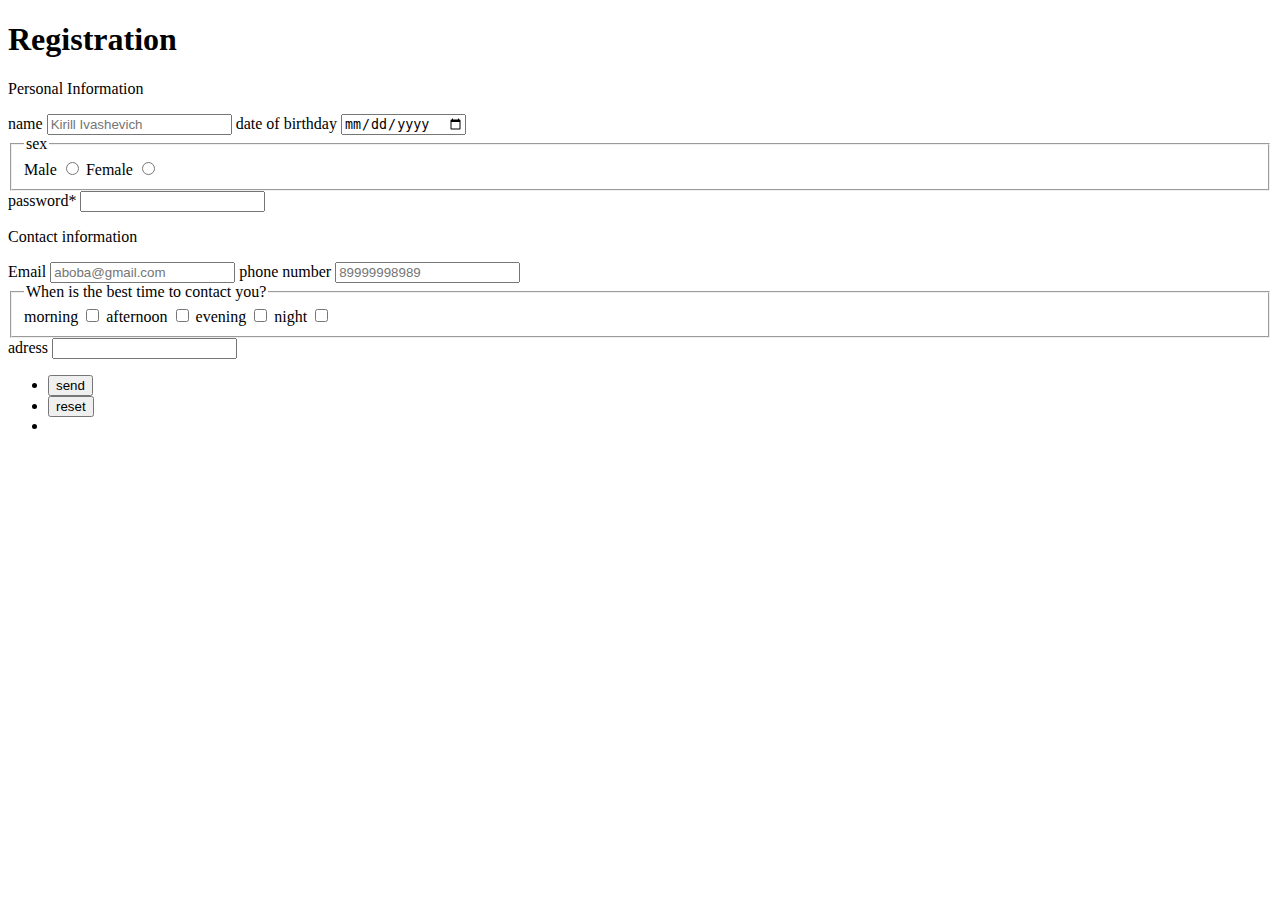
<file: Get_zapros/get.html>
<!DOCTYPE html>
<html lang="en">
<head>
    <meta charset="UTF-8">
    <meta name="viewport" content="width=device-width, initial-scale=1.0">
    <title>Document</title>
</head>
<body>
    <div class="form__wrapper">
        <h1 class="form__headline">Registration</h1>
        <form action="get.php" method="post" class="form">
            <div class="form__personal">
                <p class="personal__headline">Personal Information</p>
                <label class="form__label__name">name
                    <input class="form__input__name" name="name" type="text" placeholder="Kirill Ivashevich">
                </label>
                <label class="form__label__date">date of birthday
                    <input class="form__input__date" type="date">
                </label>
                <fieldset class="form__fieldlist__sex">
                    <legend class="form__legend__sex">sex</legend>
                    <label class="form__label__sex">Male
                        <input type="radio" value="Male" name="sex" class="form__input-sexbutton">
                    </label>
                    <label class="form__label__sex">Female
                        <input type="radio" value="Female" name="sex" class="form__input-sexbutton">
                    </label>
                </fieldset>
                <label class="form__label__password">password<span class="red__inscription">*</span>
                    <input class="form__input__password" type="password">
                </label>
            </div>
            <div class="form__contacts">
                <p class="personal__headline">Contact information</p>
                <label class="form__label__email">Email<span class="red__inscription"></span>
                    <input type="email" name="email" placeholder="aboba@gmail.com" class="form__input__email" required>
                </label>
                <label class="form__label__tel">phone number
                    <input type="tel" name="phone_number" placeholder="89999998989" class="form__input__tel">
                </label>
                <fieldset class="form__fieldlist__time">
                    <legend class="form__legend__time">When is the best time to contact you?</legend>
                    <label class="form__label">morning
                        <input type="checkbox" name="time_to_day" value="morning" class="form__input__time">
                    </label>
                    <label class="form__label">afternoon
                        <input type="checkbox" name="time_to_day" value="afternoon" class="form__input__time">
                    </label>
                    <label class="form__label">evening
                        <input type="checkbox" name="time_to_day" value="evening" class="form__input__time">
                    </label>
                    <label class="form__label">night
                        <input type="checkbox" name="time_to_day" value="night" class="form__input__time">
                    </label>
                </fieldset>
                <label class="form__label__adress">adress
                    <input class="form__input__adress" type="text">
                </label>
                <ul class="button__list">
                    <li><button class="send" type="submit">send</button></li>
                    <li><button class="reset" type="reset">reset</button></li>
                    <li><a href=""></li>
                </ul>
            </div>
        </form>
    </div>    
</body>
</html>
</file>
